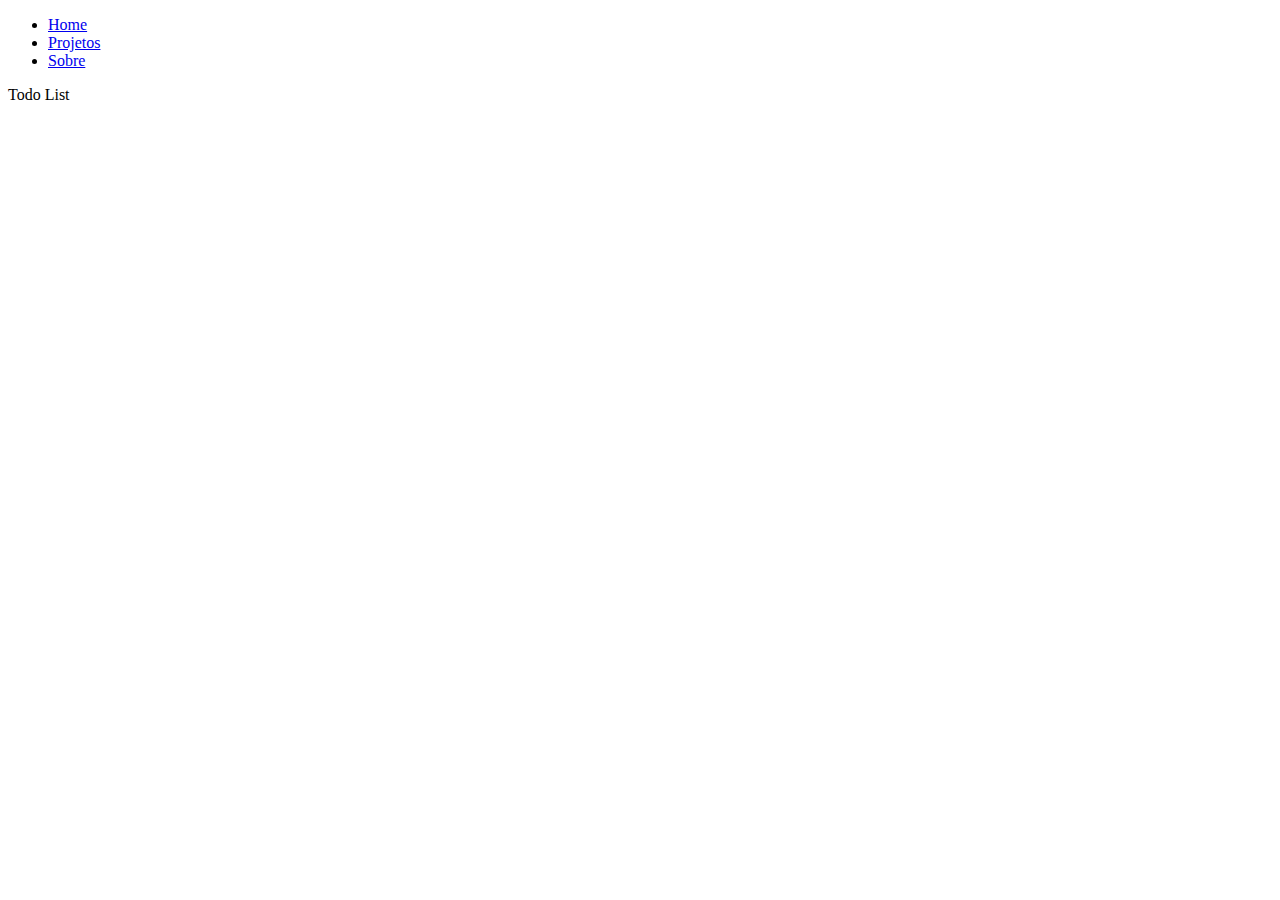
<file: index.html>
<!DOCTYPE html>
<html lang="pt-BR">
<head>
    <meta charset="UTF-8">
    <meta http-equiv="X-UA-Compatible" content="IE=edge">
    <meta name="viewport" content="width=device-width, initial-scale=1.0">
    <meta name="author" content="Kaique Alves">
    <title>Lista de Tarefas</title>
</head>
<body>
    <header>
        <nav>
            <ul>
                <li><a href="index.html">Home</a></li>
                <li><a href="pages/projetos.html">Projetos</a></li>
                <li><a href="pages/sobre.html">Sobre</a></li>
            </ul>
        </nav>
    </header>    

    <main class="container">
        <section class="titulo">
            Todo List
        </section>

        <section id="item">
            <input:type="text" id="item" name="item">
        </section>

        <section class="todoList"></section>
    </main>
    <script src="js/root.js"></script>
</body>
</html>
</file>
